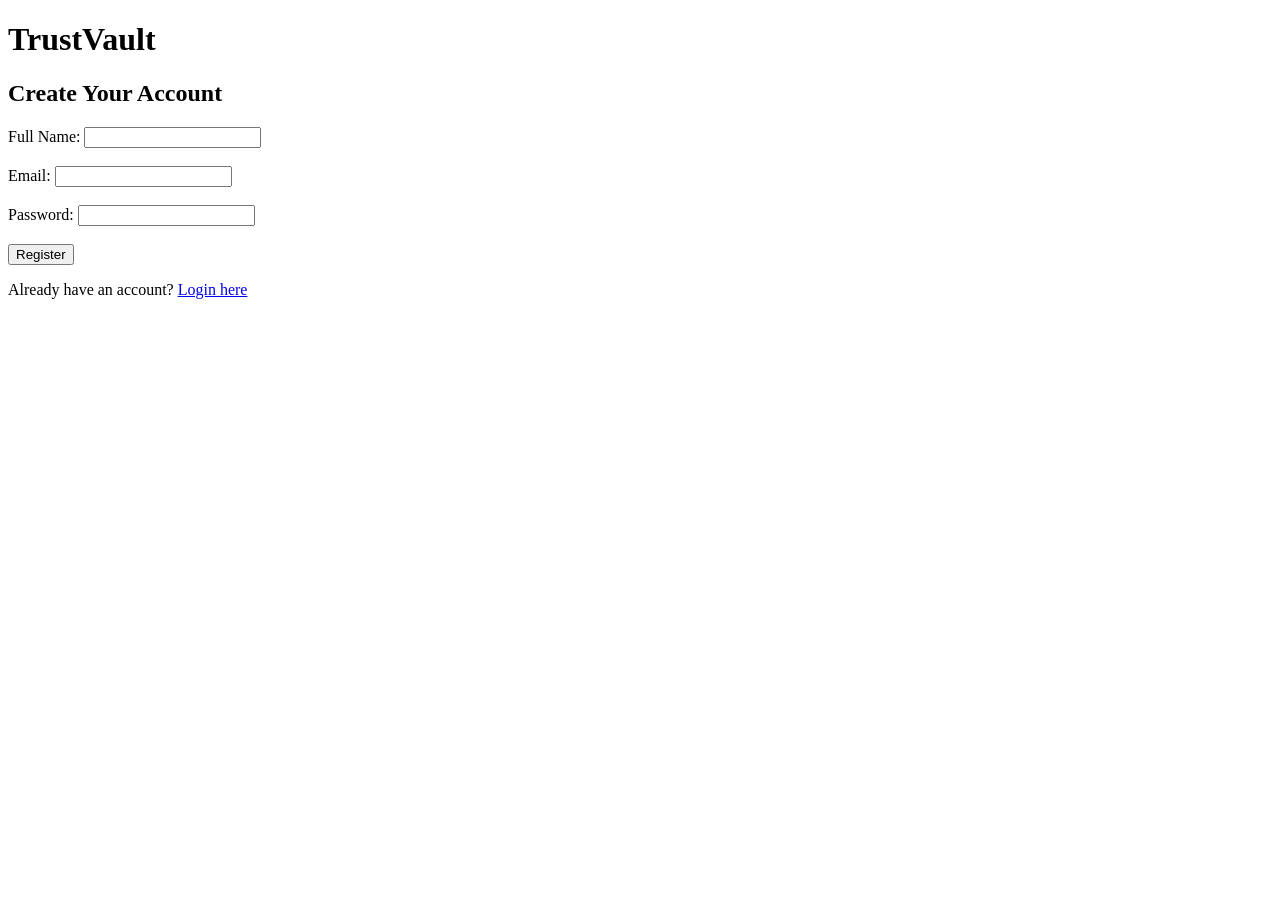
<file: app/templates/register.html>
<!DOCTYPE html>
<html>
<head>
    <title>TrustVault Registration</title>
</head>
<body>
    <h1>TrustVault</h1>
    <h2>Create Your Account</h2>

    <form method="POST" action="/register">

        <label>Full Name:</label>
        <input type="text" name="name" required>
        <br><br>

        <label>Email:</label>
        <input type="email" name="email" required>
        <br><br>

        <label>Password:</label>
        <input type="password" name="password" minlength="8" required>
        <br><br>

        <button type="submit">Register</button>

    </form>

    <p>Already have an account?
        <a href="/login">Login here</a>
    </p>

</body>
</html>
</file>
